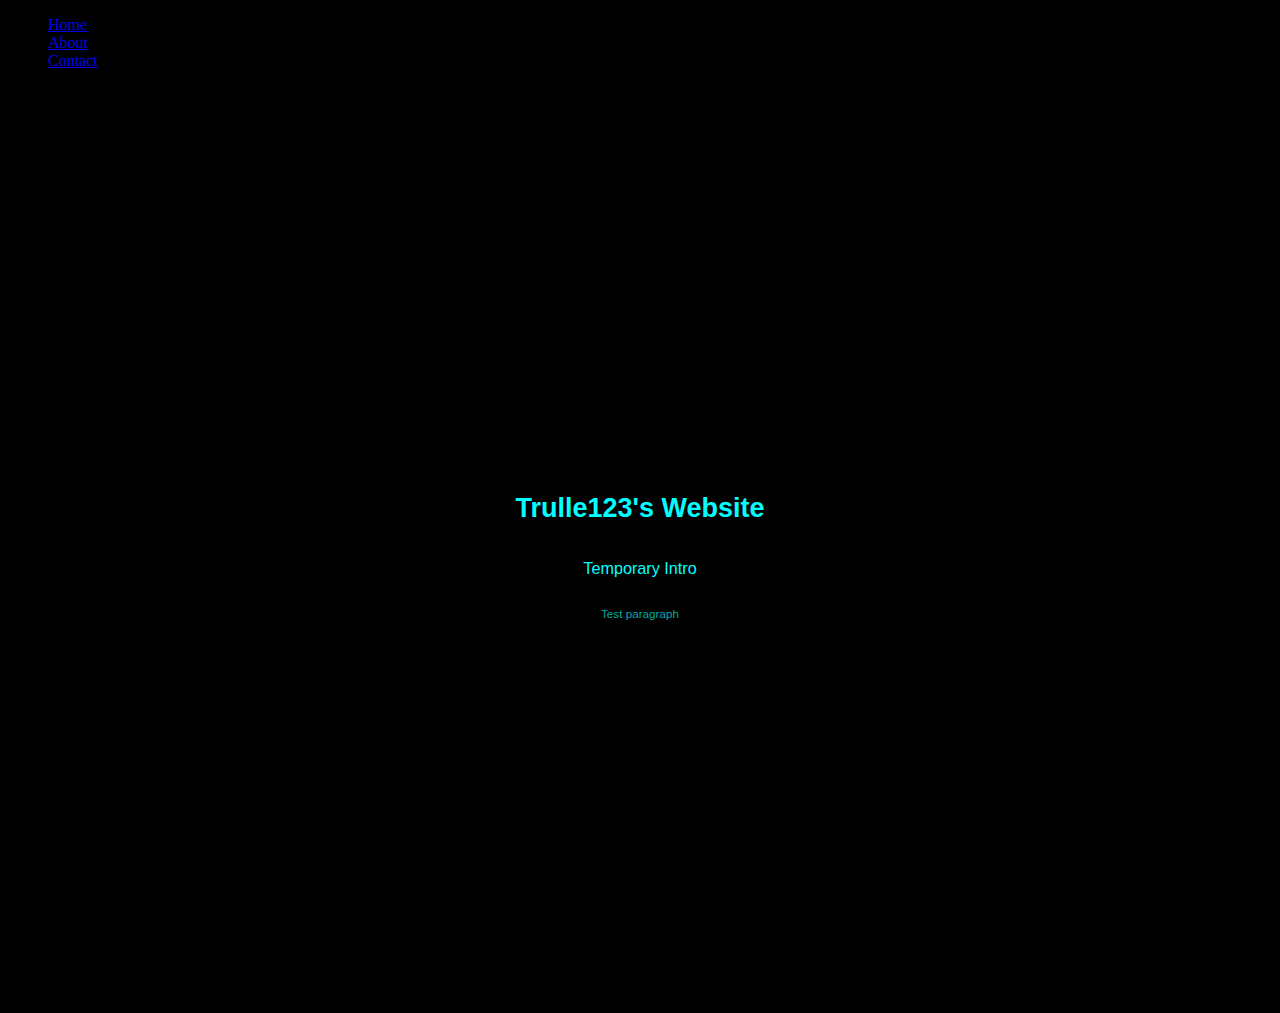
<file: index.html>
<!DOCTYPE html>
<html lang="en">
<head>
    <meta charset="UTF-8">
    <meta name="viewport" content="width=device-width, initial-scale=1.0">
    <title>Trulle123's Website</title>
    <!-- <link rel="icon" href="favicon.ico">  -->
    <link rel="stylesheet" href="style.css">
    <meta name="description" content="Short description of your page">
</head>
<body>
    <script src="main.js"></script>

    <div class="off-screen-menu">
        <ul class="menu-list">
            <li><a href="#home">Home</a></li>
            <li><a href="#about">About</a></li>
            <li><a href="#contact">Contact</a></li>
        </ul>
    </div>

    <nav>
        <div class="ham-menu">☰</div>
    </nav>

    <div class="main" id="main">
        <h1>Trulle123's Website</h1>
        <h3>Temporary Intro</h3>
        <p>Test paragraph</p>
    </div>
</body>
</html>
</file>
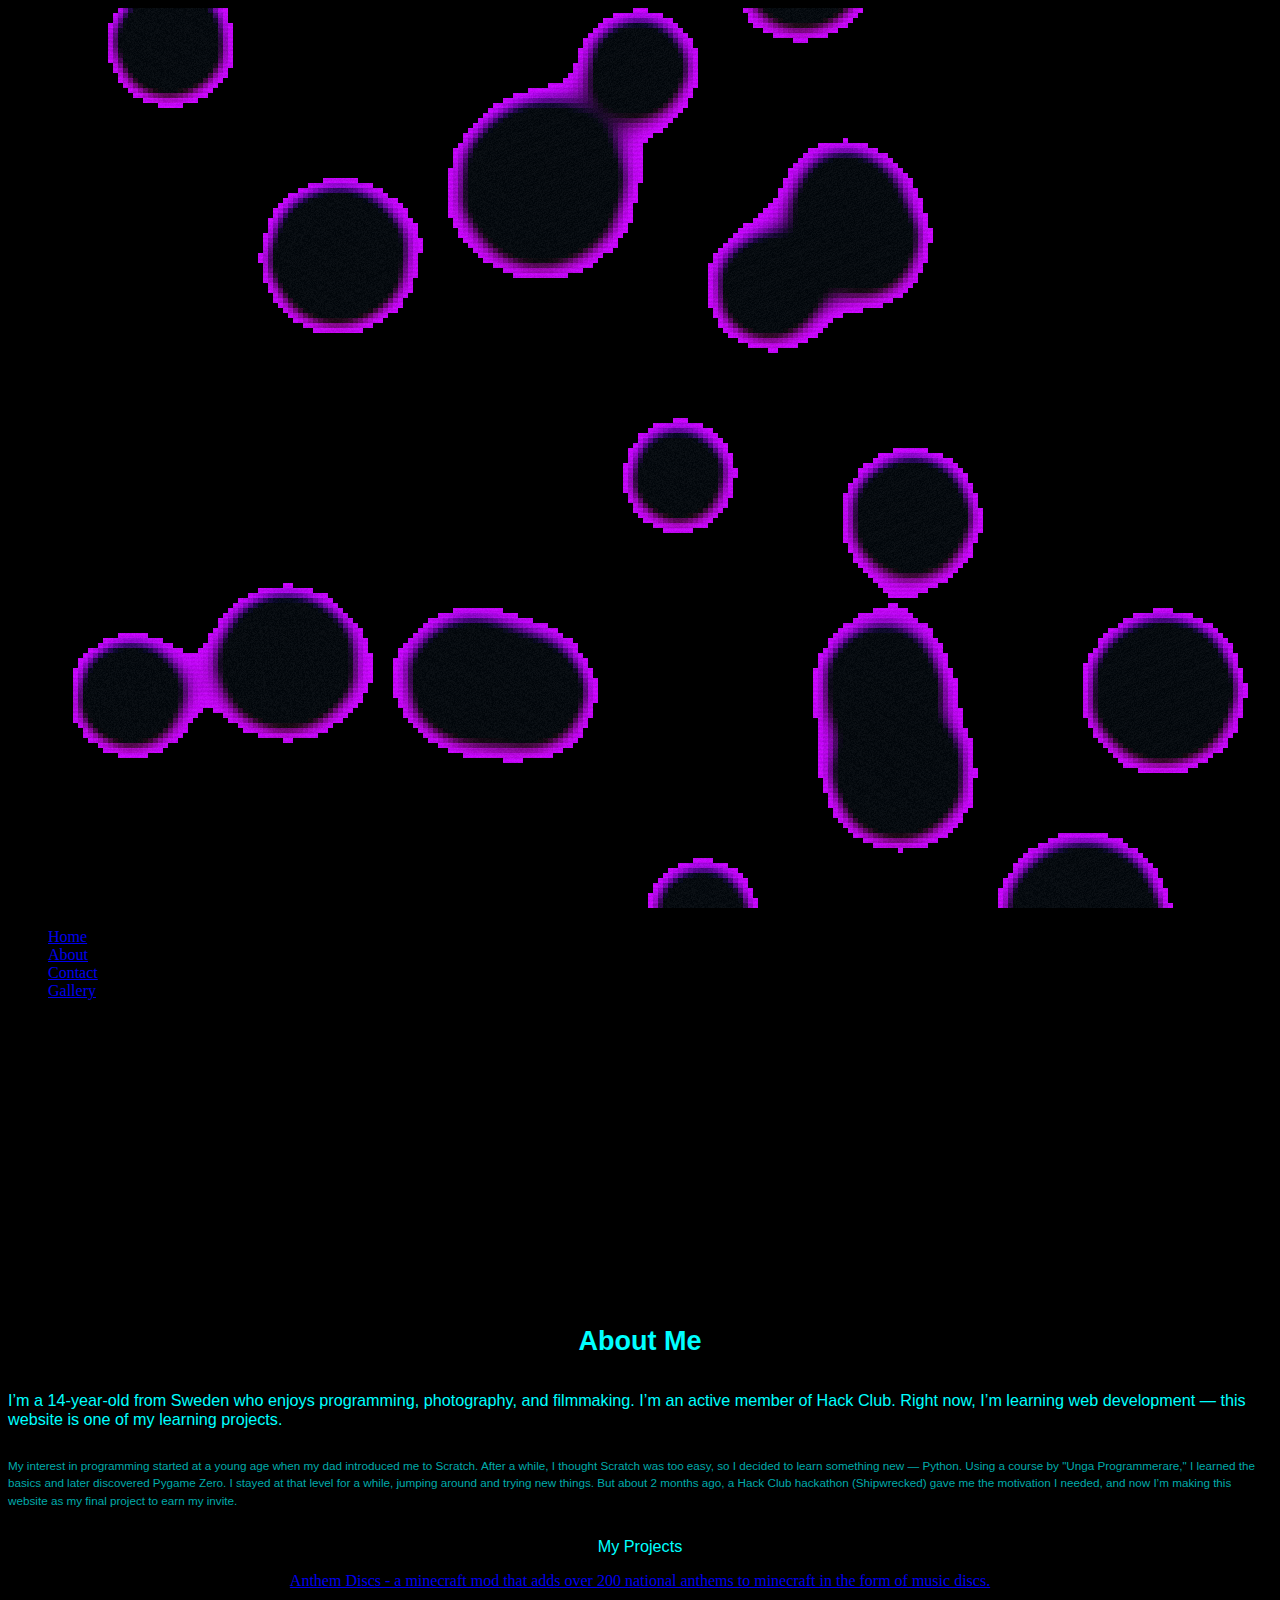
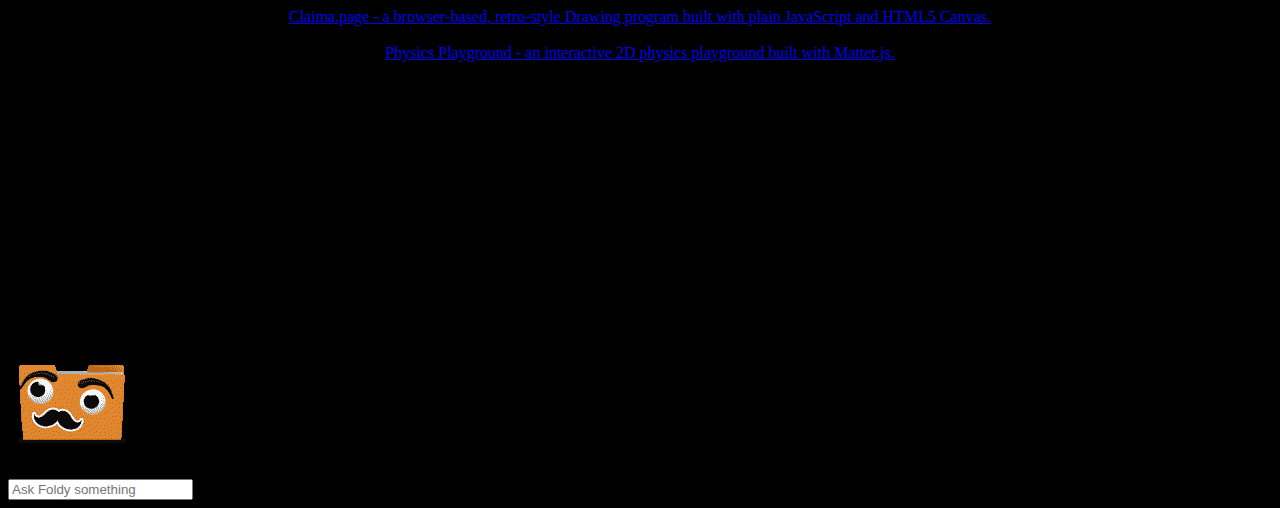
<file: about.html>
<!DOCTYPE html>
<html lang="en">
<head>
    <meta charset="UTF-8">
    <meta name="viewport" content="width=device-width, initial-scale=1.0">
    <title>Trulle123's Website - About</title>
    <!-- <link rel="icon" href="favicon.ico">  -->
    <link rel="stylesheet" href="style.css">
    <meta name="description" content="Short description of your page">
    <link href='https://fonts.googleapis.com/css?family=EB Garamond' rel='stylesheet'>
</head>
<body>
    <script src="main.js"></script>
    <script  src="foldy.js"></script>
    <script src="shaderBackground.js" defer></script>

    <canvas id="glcanvas"></canvas>

    <div class="scan-bar">
        <div class="scan"></div>
    </div>

    <div class="crt"></div>

    <div class="off-screen-menu">
        <ul class="menu-list">
            <li><a href="home.html">Home</a></li>
            <li><a href="about.html">About</a></li>
            <li><a href="contact.html">Contact</a></li>
            <li><a href="gallery.html">Gallery</a></li>
        </ul>
    </div>

    <nav>
        <div class="ham-menu">☰</div>
    </nav>

    <div class="center-wrapper">
        <div class="main" id="main">
        <h1>About Me</h1>
        <h3>
            I’m a 14-year-old from Sweden who enjoys programming, photography, and filmmaking. 
            I’m an active member of Hack Club. Right now, I’m learning web development — this website is one of my learning projects.
        </h3>
        <p>
            My interest in programming started at a young age when my dad introduced me to Scratch.
            After a while, I thought Scratch was too easy, so I decided to learn something new — Python.
            Using a course by "Unga Programmerare," I learned the basics and later discovered Pygame Zero.
            I stayed at that level for a while, jumping around and trying new things. But about 2 months ago,
            a Hack Club hackathon (Shipwrecked) gave me the motivation I needed, and now I’m making this website
            as my final project to earn my invite.
        </p>
            <h3>My Projects</h3>
            <a href="https://github.com/Trulle1234/anthem-discs-fabric">Anthem Discs - a minecraft mod that adds over 200 national anthems to minecraft in the form of music discs.</a>
            <br>
            <a href="https://github.com/Trulle1234/Claima.page">Claima.page - a browser‑based, retro‑style Drawing program built with plain JavaScript and HTML5 Canvas.</a>
            <br>
            <a href="https://github.com/Trulle1234/physicsPlayground">Physics Playground - an interactive 2D physics playground built with Matter.js.</a>
        </div> 
    </div>

    <div class="foldy">
        <img src="foldy/dithered/idle.png" id="foldy">
    </div>
     
    <div class="foldy-dialog">
        <div id="foldy-reply"></div>
        
        <input type="text" id="foldy-input" placeholder="Ask Foldy something" autocomplete="off">
    </div>
</body>
</html>
</file>
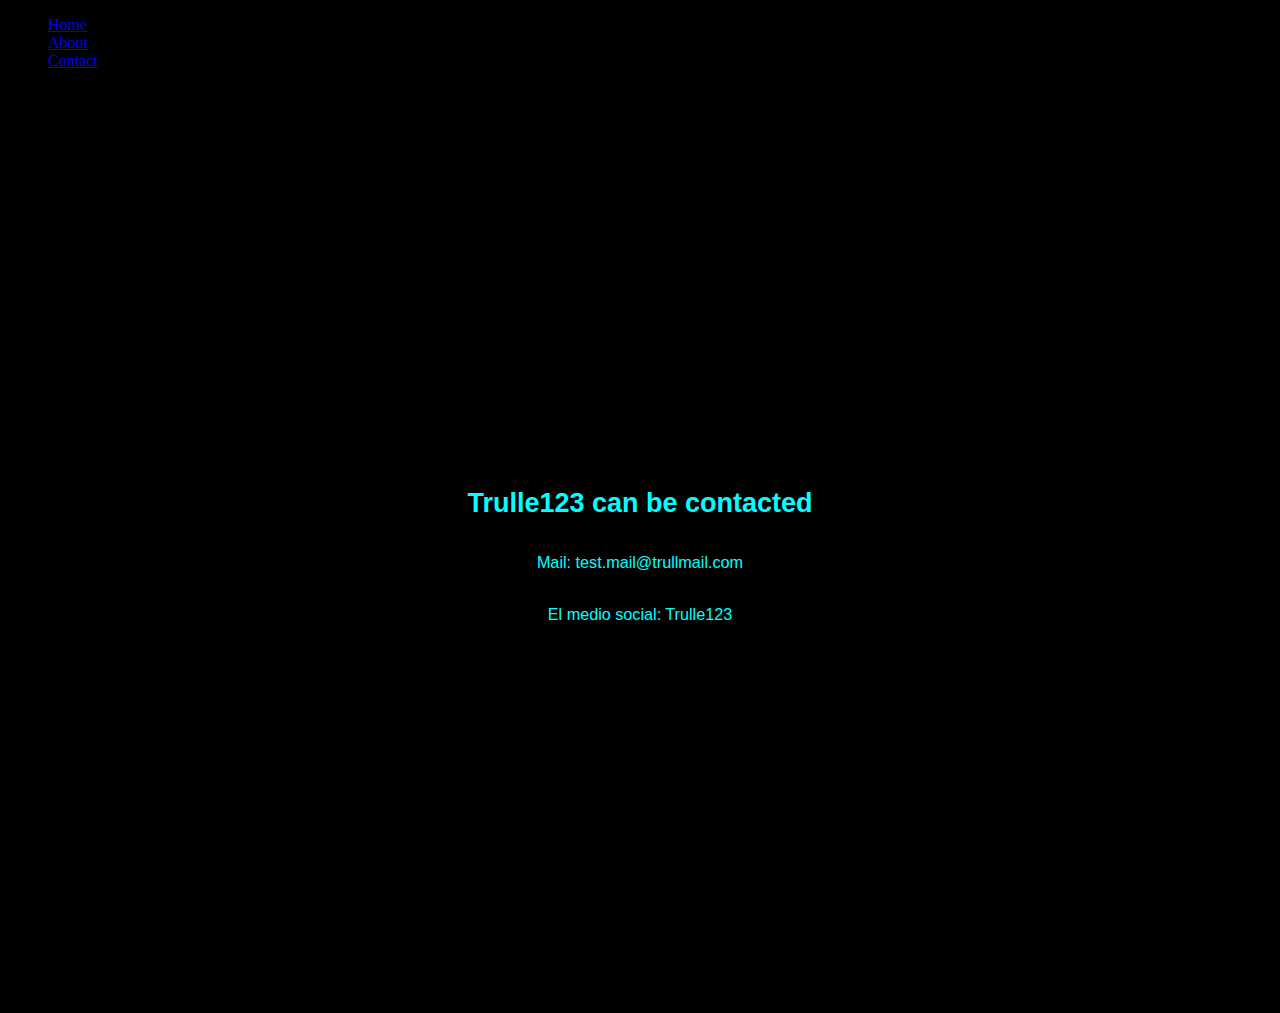
<file: contact.html>
<!DOCTYPE html>
<html lang="en">
<head>
    <meta charset="UTF-8">
    <meta name="viewport" content="width=device-width, initial-scale=1.0">
    <title>Trulle123's Website - Contact</title>
    <!-- <link rel="icon" href="favicon.ico">  -->
    <link rel="stylesheet" href="style.css">
    <meta name="description" content="Short description of your page">
</head>
<body>
    <script src="main.js"></script>

    <div class="scan-bar">
        <div class="scan"></div>
    </div>

    <div class="crt"></div>

    <div class="off-screen-menu">
        <ul class="menu-list">
            <li><a href="home.html">Home</a></li>
            <li><a href="about.html">About</a></li>
            <li><a href="contact.html">Contact</a></li>
        </ul>
    </div>

    <nav>
        <div class="ham-menu">☰</div>
    </nav>

    <div class="main" id="main">
        <h1>Trulle123 can be contacted</h1>
        <h3>Mail: test.mail@trullmail.com</h3>
        <h3>El medio social: Trulle123</h3>
    </div>
</body>
</html>
</file>
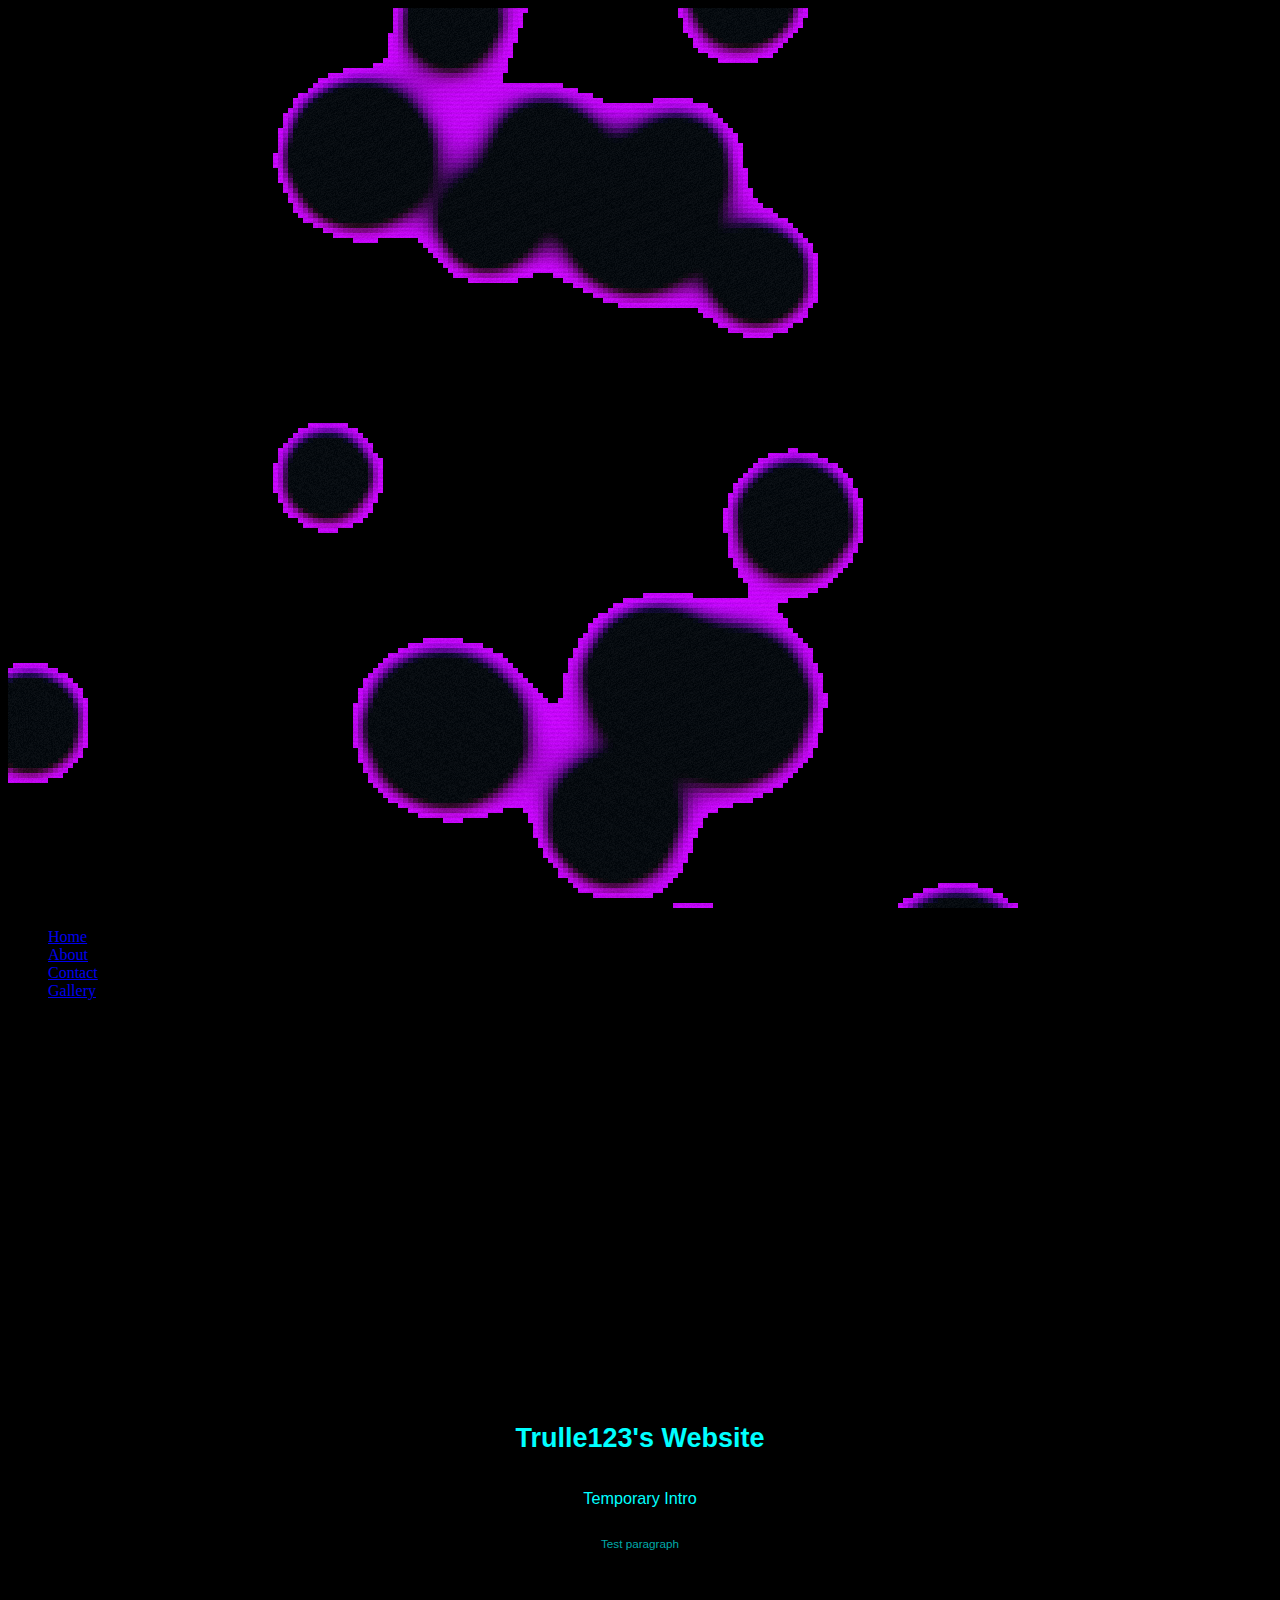
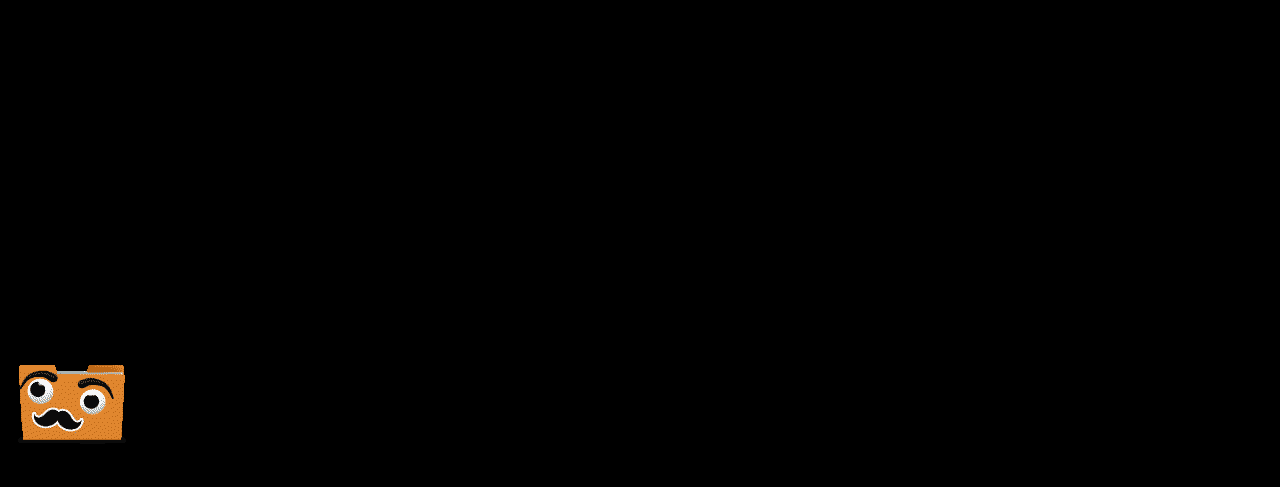
<file: home.html>
<!DOCTYPE html>
<html lang="en">
<head>
    <meta charset="UTF-8">
    <meta name="viewport" content="width=device-width, initial-scale=1.0">
    <title>Trulle123's Website - Home</title>
    <!-- <link rel="icon" href="favicon.ico">  -->
    <link rel="stylesheet" href="style.css">
    <meta name="description" content="Short description of your page">
    <link href='https://fonts.googleapis.com/css?family=EB Garamond' rel='stylesheet'>
</head>
<body>
    <script src="main.js"></script>
    <script src="shaderBackground.js" defer></script>

    <canvas id="glcanvas"></canvas>

    <div class="scan-bar">
        <div class="scan"></div>
    </div>

    <div class="crt"></div>

    <div class="off-screen-menu">
        <ul class="menu-list">
            <li><a href="home.html">Home</a></li>
            <li><a href="about.html">About</a></li>
            <li><a href="contact.html">Contact</a></li>
            <li><a href="gallery.html">Gallery</a></li>
        </ul>
    </div>
    <nav>
        <div class="ham-menu">☰</div>
    </nav>

    <div class="main" id="main">
        <h1>Trulle123's Website</h1>
        <h3>Temporary Intro</h3>
        <p>Test paragraph</p>
    </div>

    <div class="filey">
        <img src="filey/dithered/filey_idle.png" id="filey" alt="filey">
    </div>
</body>
</html>
</file>
<file: style.css>
:root {
    --primary-text: #00ffff;
    --secondary-text: #00aaaa;
    --bg: #000000;
}

body {
    background-color: var(--bg);
}

h1 {
    font-family: Arial, Helvetica, sans-serif;
    font-weight: bold;
    font-size: 3vh;
    color: var(--primary-text);
}

h3 {
    font-family: Arial, Helvetica, sans-serif;
    font-weight: normal;
    font-size: 1.8vh;
    color: var(--primary-text);
}

p {
  font-family: Arial, Helvetica, sans-serif;
  font-weight: normal;
  font-size: 1.3vh;
  line-height: 1.5;
  color: var(--secondary-text);
}

.main {
    width: auto;
    height: 100vh;
    display: flex;
    flex-direction: column;
    justify-content: center;
    align-items: center;
}
</file>
